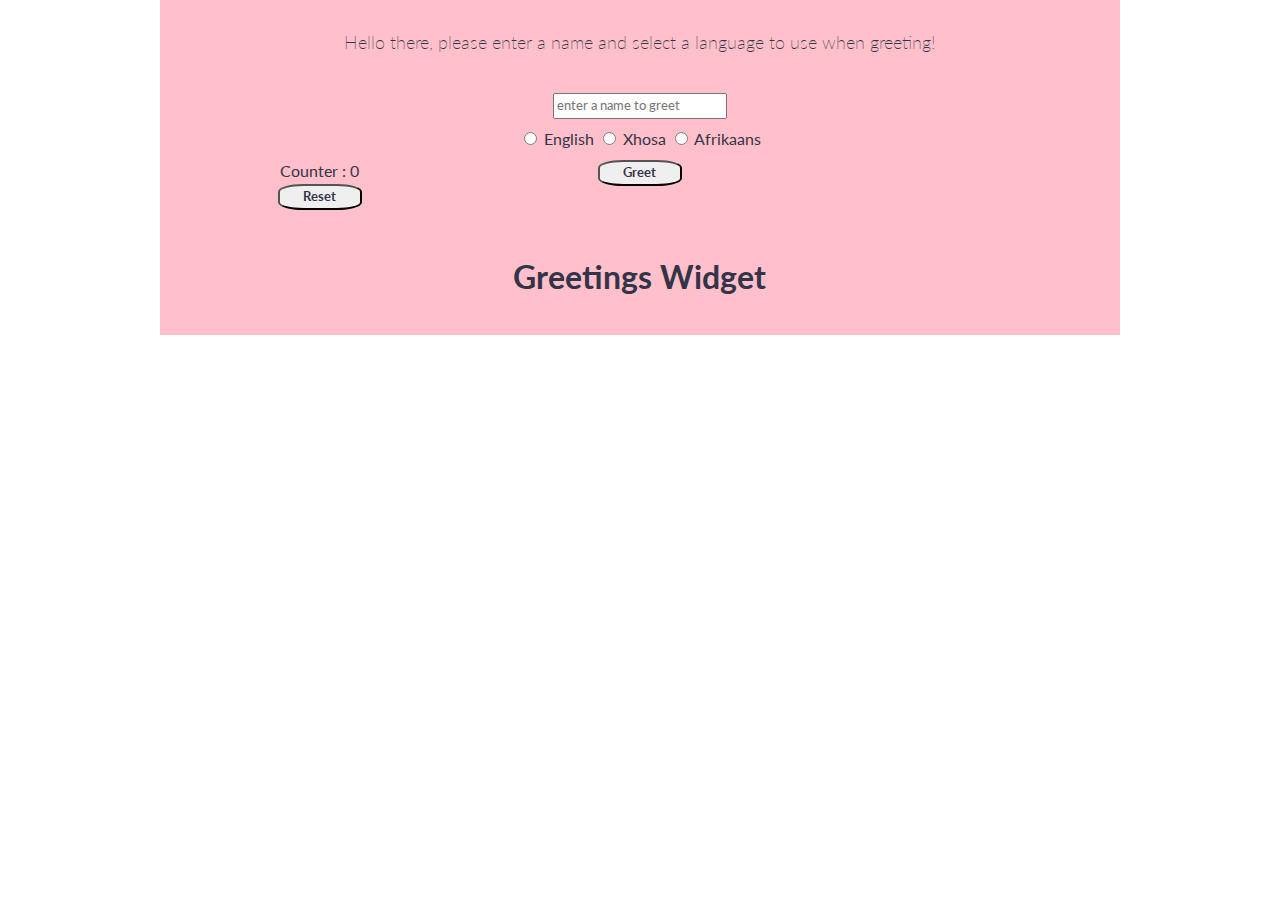
<file: index.html>
<!DOCTYPE html>
<html>

<head>
  <meta charset="utf-8">
  <meta name="viewport" content="width=device-width, initial-scale=1.0">
  <meta name="viewport" content="width=device-width, initial-scale=1">
  <link rel="stylesheet" href="css/greet.css">
  <meta name="viewport" content="width=device-width, initial-scale=1">
<link rel ="stylesheet" href ="./css/simple-grid.css" />
<link rel ="stylesheet" href ="./css/simple-grid.min.css" />
<link rel ="stylesheet" href ="./css/simple-grid.css" />
  <link href="https://fonts.googleapis.com/css?family=Gaegu" rel="stylesheet">
  <title></title>
</head>

<body>
  <div class="container">

  <center><div class="row">

    <div class="col-12">

      <p> Hello there, please enter a name and select a language to use when greeting! </p>

    </div>
  </div>

  <div class="row">

    <div class="col-4"></div>
    <div class="col-4">
      <input type="text" name="" value="" placeholder="enter a name to greet" class="takesText">

    </div>

    <div class="col-4"></div>
  </div>

  <div class="row">
    <div class "col-12 threeRadios">

      <input type="radio" name="language" class="languageRadio" value="english">
      <span class="label-body">English</span>
      <input type="radio" name="language" class="languageRadio" value="xhosa">
      <span class="label-body">Xhosa</span>
      <input type="radio" name="language" class="languageRadio" value="afrikaans">
      <span class="label-body">Afrikaans</span>

    </div>

  </div>



  <div class="row">

    <div class="col-4">

      <div>Counter : <span id="counting">0</span> </div>
      <button class="button-primary  resetBtn" type="button" name="button"><strong>Reset</strong></button>
    </div>

    <div class="col-4">

      <button class="button-primary  greetBtn"  type="button" name="button"><strong>Greet</strong></button>

    </div>

    <div class="col-4">
    </div>

  </div>
  <div class="row">
    <div class="col-12">

      <h2 class="displayOut">Greetings Widget</h2>
    </div>
  </div>

</center>
</div>
</body>
<script src="java/greet.js" charset="utf-8"></script>
<script src="java/greetings.js" charset="utf-8"></script>

</html>
</file>
<file: css/greet.css>
body{
  width: 100%;
  font-family: "Helvetica Neue",Arial, sans-serif;
  -ms-text-size-adjust: 100%;
  -webkit-text-size-adjust: 100%;
  color: grey;
}
.container {
    background-color: pink;
}
button{
  border-radius: 30%;
  width: 30%;
  height: 30%;
}
</file>
<file: css/simple-grid.css>
/**
*** SIMPLE GRID
*** (C) ZACH COLE 2016
**/

@import url('https://fonts.googleapis.com/css?family=Great+Vibes');

html,
body {
  height: 100%;
  width: 100%;
  margin: 0;
  padding: 0;
  left: 0;
  top: 0;
  font-size: 100%;
}

/* ROOT FONT STYLES */



/* TYPOGRAPHY */

h1 {
  font-size: 2.5rem;
}

h2 {
  font-size: 2rem;
}

h3 {
  font-size: 1.375rem;
}

h4 {
  font-size: 1.125rem;
}

h5 {
  font-size: 1rem;
}

h6 {
  font-size: 0.875rem;
}

p {
  font-size: 1.125rem;
  font-weight: 200;
  line-height: 1.8;
}

.font-light {
  font-weight: 300;
}

.font-regular {
  font-weight: 400;
}

.font-heavy {
  font-weight: 700;
}

/* POSITIONING */

.left {
  text-align: left;
}

.right {
  text-align: right;
}

.center {
  text-align: center;
  margin-left: auto;
  margin-right: auto;
}

.justify {
  text-align: justify;
}

/* ==== GRID SYSTEM ==== */

.container {
  width: 90%;
  margin-left: auto;
  margin-right: auto;
}

.row {
  position: relative;
  width: 100%;
}

.row [class^="col"] {
  float: left;
  margin: 0.5rem 2%;
  min-height: 0.125rem;
}

.col-1,
.col-2,
.col-3,
.col-4,
.col-5,
.col-6,
.col-7,
.col-8,
.col-9,
.col-10,
.col-11,
.col-12 {
  width: 96%;
}

.col-1-sm {
  width: 4.33%;
}

.col-2-sm {
  width: 12.66%;
}

.col-3-sm {
  width: 21%;
}

.col-4-sm {
  width: 29.33%;
}

.col-5-sm {
  width: 37.66%;
}

.col-6-sm {
  width: 46%;
}

.col-7-sm {
  width: 54.33%;
}

.col-8-sm {
  width: 62.66%;
}

.col-9-sm {
  width: 71%;
}

.col-10-sm {
  width: 79.33%;
}

.col-11-sm {
  width: 87.66%;
}

.col-12-sm {
  width: 96%;
}

.row::after {
	content: "";
	display: table;
	clear: both;
}

.hidden-sm {
  display: none;
}

@media only screen and (min-width: 33.75em) {  /* 540px */
  .container {
    width: 80%;
  }
}

@media only screen and (min-width: 45em) {  /* 720px */
  .col-1 {
    width: 4.33%;
  }

  .col-2 {
    width: 12.66%;
  }

  .col-3 {
    width: 21%;
  }

  .col-4 {
    width: 29.33%;
  }

  .col-5 {
    width: 37.66%;
  }

  .col-6 {
    width: 46%;
  }

  .col-7 {
    width: 54.33%;
  }

  .col-8 {
    width: 62.66%;
  }

  .col-9 {
    width: 71%;
  }

  .col-10 {
    width: 79.33%;
  }

  .col-11 {
    width: 87.66%;
  }

  .col-12 {
    width: 96%;
  }

  .hidden-sm {
    display: block;
  }
}

@media only screen and (min-width: 60em) { /* 960px */
  .container {
    width: 75%;
    max-width: 60rem;
  }
}
</file>
<file: css/simple-grid.min.css>
@import url(https://fonts.googleapis.com/css?family=Lato:400,300,300italic,400italic,700,700italic);body,html{height:100%;width:100%;margin:0;padding:0;left:0;top:0;font-size:100%}.center,.container{margin-left:auto;margin-right:auto}*{font-family:Lato,Helvetica,sans-serif;color:#333447;line-height:1.5}h1{font-size:2.5rem}h2{font-size:2rem}h3{font-size:1.375rem}h4{font-size:1.125rem}h5{font-size:1rem}h6{font-size:.875rem}p{font-size:1.125rem;font-weight:200;line-height:1.8}.font-light{font-weight:300}.font-regular{font-weight:400}.font-heavy{font-weight:700}.left{text-align:left}.right{text-align:right}.center{text-align:center}.justify{text-align:justify}.container{width:90%}.row{position:relative;width:100%}.row [class^=col]{float:left;margin:.5rem 2%;min-height:.125rem}.col-1,.col-10,.col-11,.col-12,.col-2,.col-3,.col-4,.col-5,.col-6,.col-7,.col-8,.col-9{width:96%}.col-1-sm{width:4.33%}.col-2-sm{width:12.66%}.col-3-sm{width:21%}.col-4-sm{width:29.33%}.col-5-sm{width:37.66%}.col-6-sm{width:46%}.col-7-sm{width:54.33%}.col-8-sm{width:62.66%}.col-9-sm{width:71%}.col-10-sm{width:79.33%}.col-11-sm{width:87.66%}.col-12-sm{width:96%}.row::after{content:"";display:table;clear:both}.hidden-sm{display:none}@media only screen and (min-width:33.75em){.container{width:80%}}@media only screen and (min-width:45em){.col-1{width:4.33%}.col-2{width:12.66%}.col-3{width:21%}.col-4{width:29.33%}.col-5{width:37.66%}.col-6{width:46%}.col-7{width:54.33%}.col-8{width:62.66%}.col-9{width:71%}.col-10{width:79.33%}.col-11{width:87.66%}.col-12{width:96%}.hidden-sm{display:block}}@media only screen and (min-width:60em){.container{width:75%;max-width:60rem}}
</file>
